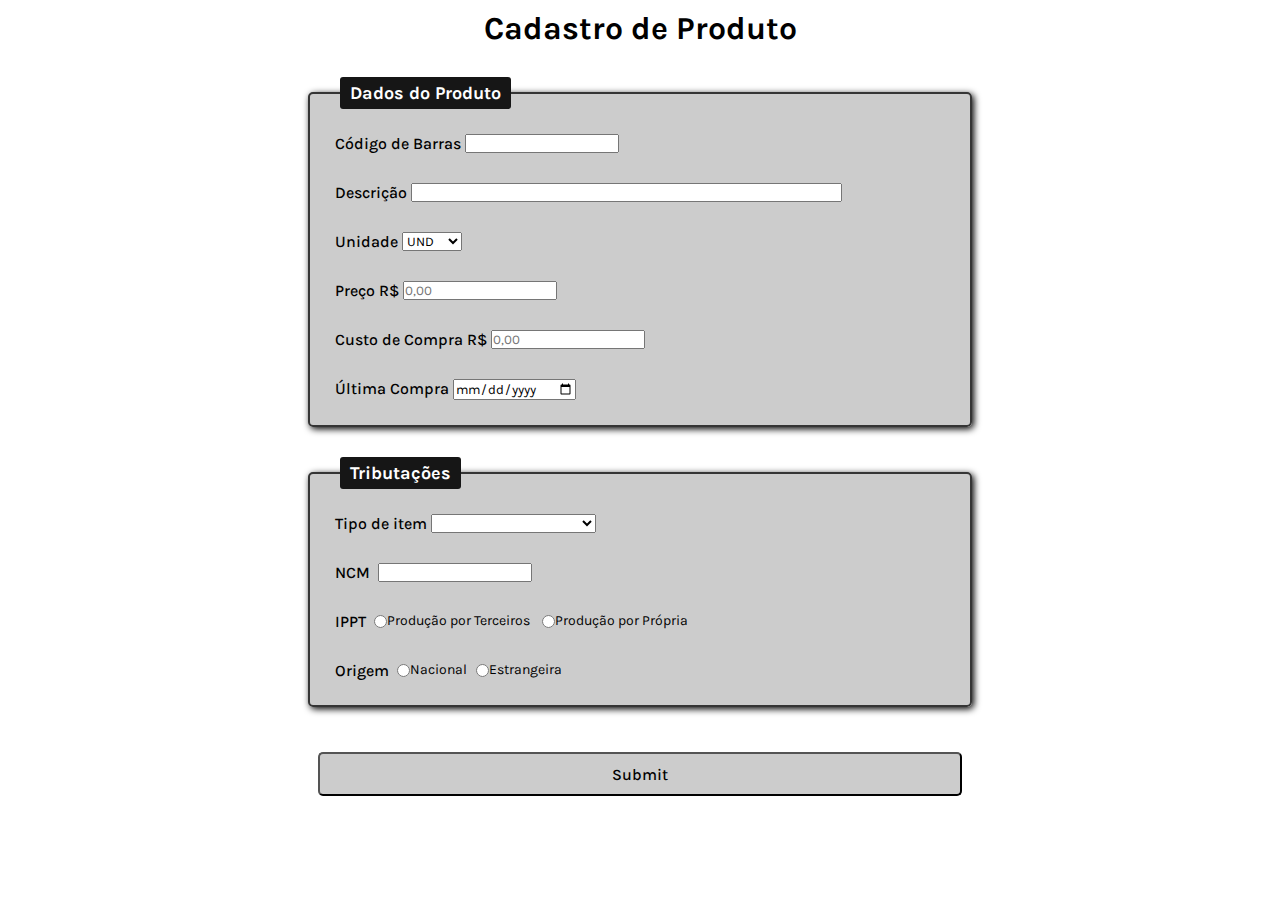
<file: index.html>
<!DOCTYPE html>
<html lang="pt-br">
<head>
   <meta charset="UTF-8">
   <meta http-equiv="X-UA-Compatible" content="IE=edge">
   <meta name="viewport" content="width=device-width, initial-scale=1.0">
   <title>Cadastro de Produto</title>

   <link rel="stylesheet" type="text/css" href="./style.css">
   <link rel="preconnect" href="https://fonts.googleapis.com">
   <link rel="preconnect" href="https://fonts.gstatic.com" crossorigin>
   <link href="https://fonts.googleapis.com/css2?family=Karla:wght@200;400;500;700&display=swap" rel="stylesheet">
</head>
<body>
   <h1> Cadastro de Produto</h1>
   <form action="./enviado.html">
      <label>
         <input type="hidden" value="codProduto">
      </label>
      <fieldset>
         <legend>Dados do Produto</legend>
         
         <label>
            Código de Barras&nbsp;
            <input type="number">
         </label>

         <label>
            Descrição&nbsp;
            <input type="text" required minlength="2" maxlength="20" class="input">
         </label>

         <label>
            Unidade&nbsp;
            <select name="unidades">
               <option>UND</option>
               <option>LT</option>
               <option>ML</option>
               <option>LATA</option>
               <option>BALDE</option>
            </select>
         </label>

         <label>
            Preço R$&nbsp;
            <input type="number" placeholder="0,00" required>
         </label>

         <label>
            Custo de Compra R$&nbsp;
            <input type="number" placeholder="0,00">
         </label>

         <label>
            Última Compra&nbsp;
            <input type="date">
         </label>
      </fieldset>

      <fieldset>
         <legend>Tributações</legend>
         

         <label>
            Tipo de item&nbsp;
            <select>
               <option></option>
               <option>Mercadoria pra revenda</option>
               <option>Bem de consumo</option>
               <option>Materia-prima</option>
               <option>Embalagem</option>
            </select>
         </label>

         <label>
            NCM &nbsp;
            <input type="number" maxlength="10">
         </label>

         <label>
            IPPT &nbsp;
            <input type="radio" name="ippt"> <span class="radio">Produção por Terceiros &nbsp; &nbsp;</span>
            <input type="radio" name="ippt"> <span class="radio">Produção por Própria</span>
         </label>

         <label>
            Origem &nbsp;
            <input type="radio" name="origem"> <span class="radio">Nacional&nbsp; &nbsp;</span>
            <input type="radio" name="origem"> <span class="radio">Estrangeira</span>
         </label>
      </fieldset>

      <input type="submit" class="botao">
   </form>
</body>
</html>
</file>
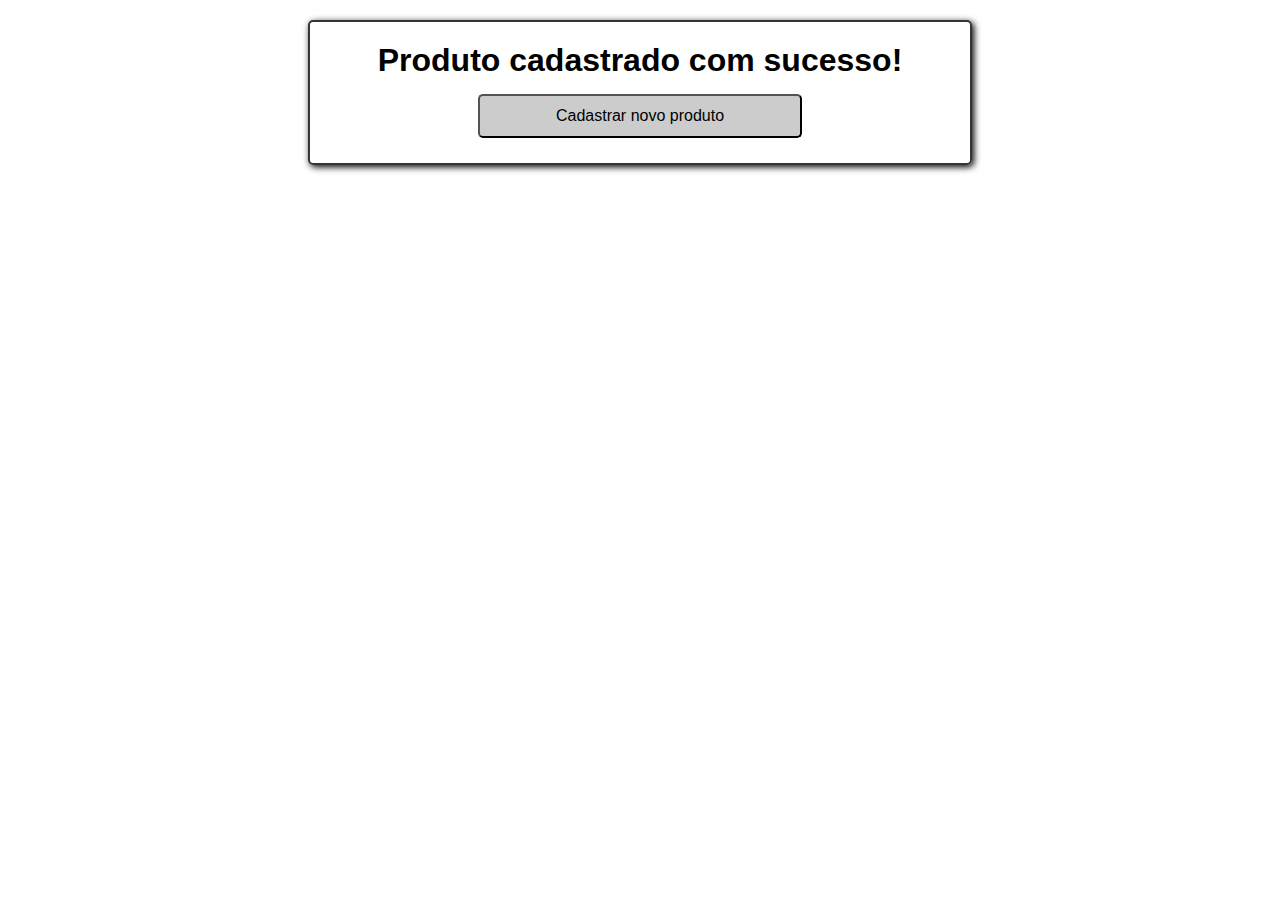
<file: enviado.html>
<!DOCTYPE html>
<html lang="pt-br">
<head>
   <meta charset="UTF-8">
   <meta http-equiv="X-UA-Compatible" content="IE=edge">
   <meta name="viewport" content="width=device-width, initial-scale=1.0">
   <title>Cadastro de Produto</title>
   <link rel="stylesheet" type="text/css" href="./style.css">
</head>
<body>
   <div class="container">
      <h1>Produto cadastrado com sucesso!</h1>
      <a href="./index.html"><button class="botao">Cadastrar novo produto</button></a>
   </div>
</body>
</html>
</file>
<file: style.css>
*{
   margin: 0;
   padding: 0;
   font-family: 'Karla', sans-serif;
   box-sizing: content-box;
}

h1{
   text-align: center;
   margin-top: 10px;
}

form{
   display: flex;
   flex-direction: column;
   justify-content: center;
   align-items: center;
}

fieldset{
   display: flex;
   flex-direction: column;
   width: 50%;
   margin-bottom: 30px;
   background-color: #ccc;
   border-radius: 5px;
   border: 2px solid rgb(53, 53, 53);
   box-shadow: 2px 2px 7px #000;
   padding: 10px;
}

legend{
   margin-left: 20px;
   font-size: 18px;
   font-weight: 700;
   background-color: rgb(22, 22, 22);
   color: #FFF;
   padding: 5px 10px;
   border-radius: 3px;
}

label{
   display: flex;
   padding: 15px;
   font-size: 16px;
   font-weight: 500;
}

.input{
   width: 70%;
}

.radio{
   font-size: 14px;
   font-weight: 400;
}

.botao{
   width: 50%;
   height: 40px;
   margin: 15px 0;
   border-radius: 5px;
   background-color: #ccc;
   font-size: 16px;
   font-weight: 500;
}

.container{
   text-align: center;
   width: 50%;
   margin: auto;
   margin-top: 20px;
   border-radius: 5px;
   border: 2px solid rgb(53, 53, 53);
   box-shadow: 2px 2px 7px #000;
   padding: 10px;
}
</file>
